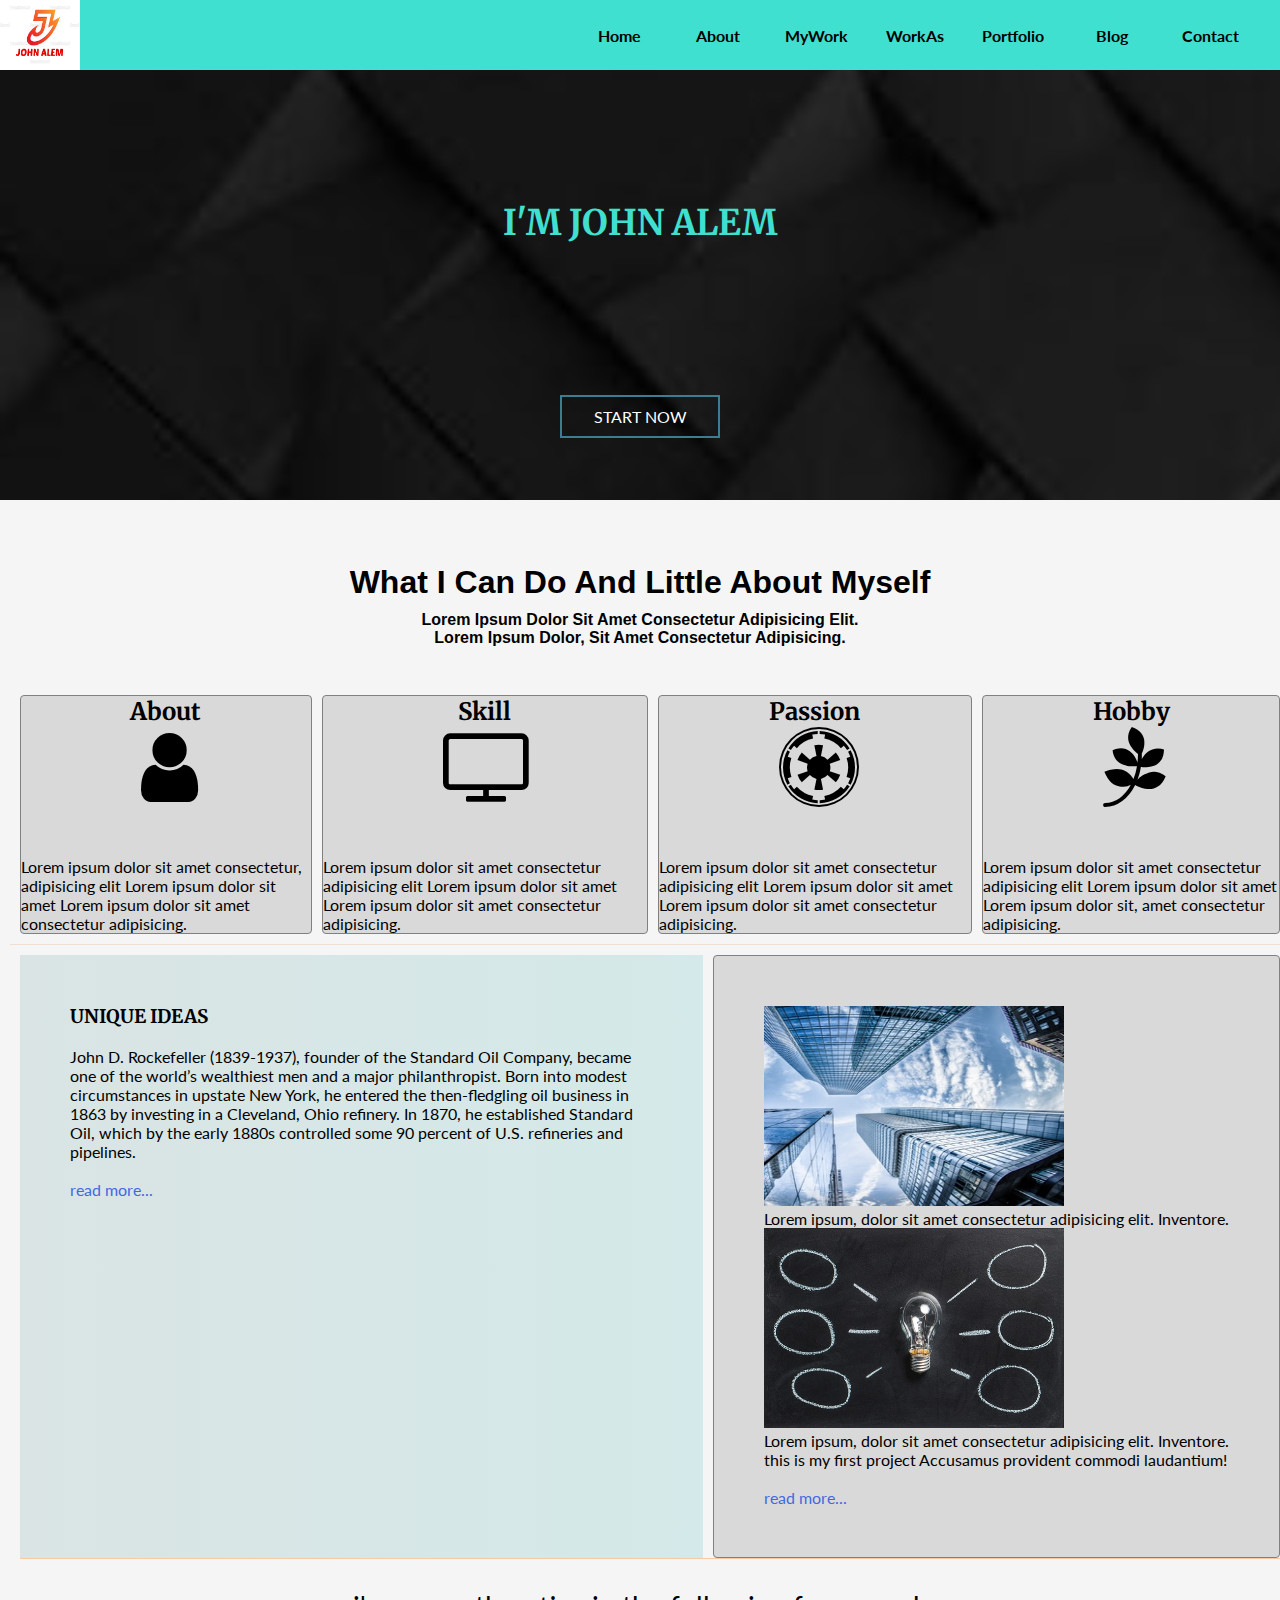
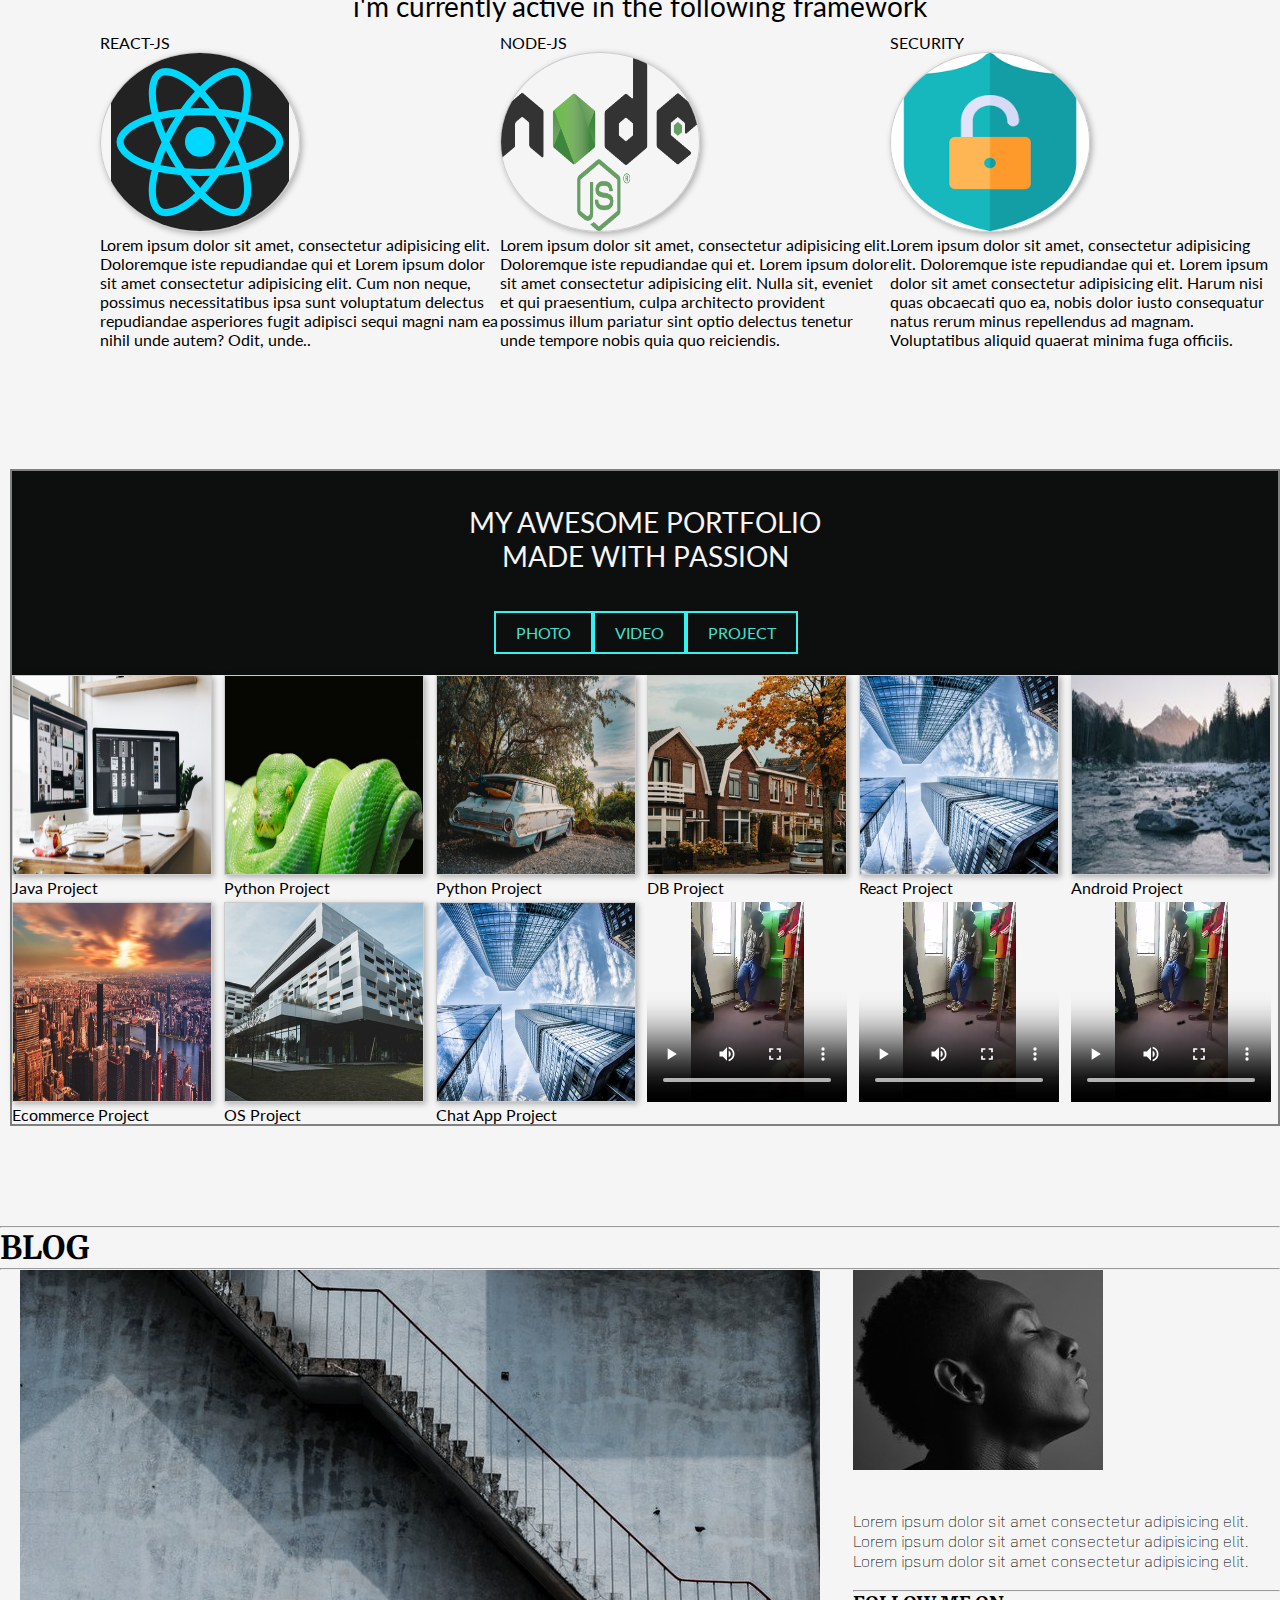
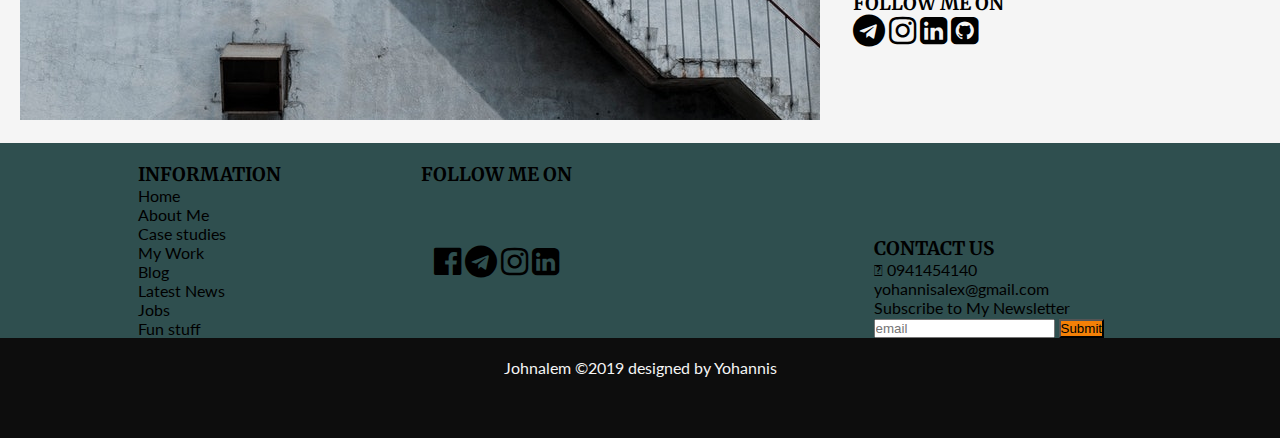
<file: index.html>
<!DOCTYPE html>
<html lang="en">

<head>
    <meta charset="UTF-8">
    <meta name="viewport" content="width=device-width, initial-scale=1.0">
    <meta http-equiv="X-UA-Compatible" content="ie=edge">
    <title>Document</title>
    <link rel="stylesheet" href="https://use.fontawesome.com/releases/v5.6.3/css/all.css" integrity="sha384-UHRtZLI+pbxtHCWp1t77Bi1L4ZtiqrqD80Kn4Z8NTSRyMA2Fd33n5dQ8lWUE00s/" crossorigin="anonymous">
    <link href="https://fonts.googleapis.com/css?family=Lato|Merriweather" rel="stylesheet">
    <link href='https://fonts.googleapis.com/css?family=Bad Script' rel='stylesheet'>
    <link href='https://fonts.googleapis.com/css?family=Bai Jamjuree' rel='stylesheet'>
    <link rel="stylesheet" href="https://stackpath.bootstrapcdn.com/font-awesome/4.7.0/css/font-awesome.min.css">
    <link rel="stylesheet" href="styham.css">
    <script src="script.js"></script>
</head>

<body>
    <div class="main-container">
        <div class="header">
            <div class="hamburger">
                <a href="javascript:void(0)" class="icon" onclick="myFunction()">
                    <i class="fa fa-bars"></i>
                </a>
            </div>
            <div class="logo">
                <img src="images/john.png" alt="Logo" width="80px" height="72px">
            </div>
            <div id="main-nav" class="main-nav">
                <ul>
                    <li><a class="navlink" href="#home">Home</a></li>
                    <li><a class="navlink" href="#about">About</a></li>
                    <li><a class="navlink" href="#whatido">MyWork</a></li>
                    <li><a class="navlink" href="#activein">WorkAs</a></li>
                    <li><a class="navlink" href="#portfolio">Portfolio</a></li>
                    <li><a class="navlink" href="#blog">Blog</a></li>
                    <li><a class="navlink" href="#footer">Contact</a></li>
                </ul>

            </div>
        </div>
    </div>
    <!-- description part start here -->
    <div id="home" class="description">
        <section>


            <h3>I'M JOHN ALEM</h3>


            <div id="btn-start">
                <a href="#about">START NOW</a>
            </div>




        </section>

    </div>
    <!-- about part start here -->
    <div id="ab" class="ab">
        <h3>What i can do and Little about myself</h3>
        <h4>Lorem ipsum dolor sit amet consectetur adipisicing elit. <br> Lorem ipsum dolor, sit amet consectetur adipisicing. <br> </h4>
    </div>
    <div id="about" class="about">
        <div class="col-md-3-1">

            <h4>About</h4>
            <p><i class="fa fa-user fa-5x" aria-hidden="true"></i></p>
            <span>Lorem ipsum dolor sit amet consectetur, adipisicing elit Lorem ipsum dolor sit amet Lorem ipsum dolor sit amet consectetur adipisicing.</span>

            <!-- <figure>
                <img src="images/art.jpg" alt="" width="300px" height="300px">
            </figure> -->
        </div>
        <div class="col-md-3-2">
            <h4>Skill</h4>

            <p><i class="fa fa-television fa-5x" aria-hidden="true "></i></p>
            <span>Lorem ipsum dolor sit amet consectetur adipisicing elit Lorem ipsum dolor sit amet Lorem ipsum dolor sit amet consectetur adipisicing.</span>
            <!-- <figure>
                <img src="images/art1.jpg" alt="" width="350px" height="400px">
            </figure> -->
        </div>
        <div class="col-md-3-3">

            <h4>Passion</h4>
            <p><i class="fa fa-empire fa-5x" aria-hidden="true "></i>
            </p>
            <span>Lorem ipsum dolor sit amet consectetur adipisicing elit Lorem ipsum dolor sit amet Lorem ipsum dolor sit amet consectetur adipisicing.</span>
            <!-- <figure>
                <img src="images/art2.jpg" alt="" width="300px" height="300px">
            </figure> -->
        </div>
        <div class="col-md-3-4">

            <h4>Hobby</h4>
            <p><i class="fa fa-pagelines fa-5x" aria-hidden="true "></i></p>
            <span>Lorem ipsum dolor sit amet consectetur adipisicing elit Lorem ipsum dolor sit amet Lorem ipsum dolor sit, amet consectetur adipisicing.</span>
            <!-- <figure>
                <img src="images/art.jpg" alt="" width="300px" height="300px">
            </figure> -->
        </div>

    </div>
    <!-- what i'm going to do start here -->

    <div id="whatido" class="what-i-do">

        <div class="col-md-3-1">

            <h3>UNIQUE IDEAS</h3><br>

            <p>John D. Rockefeller (1839-1937), founder of the Standard Oil Company, became one of the world’s wealthiest men and a major philanthropist. Born into modest circumstances in upstate New York, he entered the then-fledgling oil business in 1863
                by investing in a Cleveland, Ohio refinery. In 1870, he established Standard Oil, which by the early 1880s controlled some 90 percent of U.S. refineries and pipelines.
            </p><br>
            <a href="#" style="color: royalblue;">read more...</a>
        </div>
        <div class="col-md-3-2">

            <div><img id="whatidophoto" src="images/bar2.jpg" alt="sthg" width="300px" height="200px">
                <figcaption>Lorem ipsum, dolor sit amet consectetur adipisicing elit. Inventore.</figcaption>
            </div>
            <div>
                <img id="whatidophoto1" src="images/art.jpg" alt="sthg" width="300px" height="200px">
                <figcaption>Lorem ipsum, dolor sit amet consectetur adipisicing elit. Inventore.</figcaption>

            </div>
            <p>this is my first project Accusamus provident commodi laudantium!</p><br>
            <a href="#" style="color: royalblue;">read more...</a>
        </div>



    </div>
    <!-- things i'm currently active-in  -->
    <div id="activein" class="active-in">
        <div class="active-text">
            <h3><span></span></h3>
            <p>i'm currently active in the following framework</p>
        </div>
        <div id="frame" class="frame-work">
            <div class="react">
                <figure>
                    <figcaption>REACT-JS</figcaption>
                    <img src="images/react-1.svg" alt="React" class="fig" width="200px" height="180px">
                    <p id="para3">Lorem ipsum dolor sit amet, consectetur adipisicing elit. Doloremque iste repudiandae qui et Lorem ipsum dolor sit amet consectetur adipisicing elit. Cum non neque, possimus necessitatibus ipsa sunt voluptatum delectus repudiandae
                        asperiores fugit adipisci sequi magni nam ea nihil unde autem? Odit, unde..</p>

                </figure>

            </div>
            <div class="node">
                <figure>
                    <figcaption>NODE-JS</figcaption>
                    <img src="images/nodejs.png" alt="Node js" class="fig" width="200px" height="180px">
                    <p id="para1">Lorem ipsum dolor sit amet, consectetur adipisicing elit. Doloremque iste repudiandae qui et. Lorem ipsum dolor sit amet consectetur adipisicing elit. Nulla sit, eveniet et qui praesentium, culpa architecto provident possimus illum
                        pariatur sint optio delectus tenetur unde tempore nobis quia quo reiciendis.
                    </p>

                </figure>
            </div>
            <div class="cyber">
                <figure>
                    <figcaption>SECURITY</figcaption>
                    <img src="images/cyber.png" alt="Cyber-security" class="fig" width="200px" height="180px">
                    <p id="para2">Lorem ipsum dolor sit amet, consectetur adipisicing elit. Doloremque iste repudiandae qui et. Lorem ipsum dolor sit amet consectetur adipisicing elit. Harum nisi quas obcaecati quo ea, nobis dolor iusto consequatur natus rerum minus
                        repellendus ad magnam. Voluptatibus aliquid quaerat minima fuga officiis.</p>

                </figure>
            </div>
        </div>
    </div>
    <!-- my previous work goes here -->
    <div id="portfolio" class="my-work">
        <div class="desOfWork">
            <div class="text-part">
                <h3><span></span></h3><span> <br> MY AWESOME PORTFOLIO <br> MADE WITH PASSION</span>
            </div>
            <div class="project-link" id="linkpro">
                <ul>

                    <li><a href="#fr">PHOTO</a></li>
                    <li><a href="#vid">VIDEO</a></li>
                    <li><a href="#">PROJECT</a></li>
                </ul>

            </div>
        </div>
        <div class="workPortfolio">





            <a href="#"> <img class="pimg" src="images/showcase.jpg" alt="python project " width="200px" height="200px" id="fr1">
                <figcaption>Java Project</figcaption>
            </a>

            <a href="#"> <img class="pimg" src="images/showcasepython.jpg" alt="python project " width="200px" height="200px" id="fr2">
                <figcaption>Python Project</figcaption>
            </a>
            <a href="#py"> <img class="pimg" src="images/showcase2.jpg" alt="python project " width="200px" height="200px" id="fr3">
                <figcaption>Python Project</figcaption>
            </a>
            <a href="#py"> <img class="pimg" src="images/bar.jpg" alt="python project " width="200px" height="200px">
                <figcaption>DB Project</figcaption>
            </a>
            <a href="#py"> <img class="pimg" src="images/bar2.jpg" alt="python project " width="200px" height="200px">
                <figcaption>React Project</figcaption>
            </a>
            <a href="#py"> <img class="pimg" src="images/p2.jpg" alt="python project " width="200px" height="200px">
                <figcaption>Android Project</figcaption>
            </a>
            <a href="#py"> <img class="pimg" src="images/homeback.jpg" alt="python project " width="200px" height="200px">
                <figcaption>Ecommerce Project</figcaption>
            </a>
            <a href="#py"> <img class="pimg" src="images/building.jpg" alt="python project " width="200px" height="200px">
                <figcaption>OS Project</figcaption>
            </a>
            <a href="#py"> <img class="pimg" src="images/building1.jpg" alt="python project " width="200px" height="200px" id="fr">
                <figcaption>Chat App Project</figcaption>
            </a>
            <video class="pimg" width="200px" height="200px" id="vid" controls><source src="short.mp4" type="video/mp4"></video>
            <video width="200px" height="200px" id="vid" controls>
                    <source src="short.mp4" type="video/mp4"></video>
            <video class="pimg" width="200px" height="200px" id="vid" controls>
                            <source src="short.mp4" type="video/mp4"></video>
        </div>

    </div>
    <div>
        <hr>
        <h1>BLOG</h1>
        <hr>
    </div>
    <div id="blog" class="blog">
        <div class="blogphoto">
            <figure>

                <img id="blimage" src="images/blogphoto1.jpg" alt="blogphoto">
            </figure>
        </div>
        <div class="blogdes">
            <div class="ppp">
                <figure>
                    <img id="blimage1" src="images/blog1.jpg" alt="i'm john alem, a passionate web programmer & cyber security nobbie">
                </figure>

            </div>
            <div class="textofblog">
                <h4><span>Lorem ipsum dolor sit amet consectetur adipisicing elit. <br>
                Lorem ipsum dolor sit amet consectetur adipisicing elit. <br>
            Lorem ipsum dolor sit amet consectetur adipisicing elit. </span></h4><br>
                <hr>
                <h3>FOLLOW ME ON</h3>
                <div id="social">
                    <a href="http://www.telegram.com/@libra_Y_24"><i class="fa fa-telegram fa-2x" aria-hidden="true"></i></a>
                    <a href="http://www.instagram/yohannisalex"><i class="fa fa-instagram fa-2x" aria-hidden="true"></i></a>
                    <a href="http://www.linkedin.com/Yohannis Alemayehu"><i class="fa fa-linkedin-square fa-2x" aria-hidden="true"></i></a>
                    <a href="http://www.github.com/yohannisalem"><i class="fa fa-github-square fa-2x" aria-hidden="true"></i></a>
                </div>


            </div>

        </div>

    </div>
    <!-- <div class="slider-container">
        <h4>My Favourite Qoutes</h4>
        <p> If you want to succeed you should strike out on new paths,
            <br> rather than travel the worn paths of accepted success.
        </p>
        <p>

            The wise man bridges the gap by laying out the path <br> by means of which he can get from where he is to where he wants to go
        </p>
        <p>
            Next to doing the right thing, the most important thing is <br> to let people know you are doing the right thing.

        </p>
        <p>
            Never tell anyone what you are going to do till you have done it.
        </p>
        <p>
            All you have to do is attend to your own business, then go ahead.
        </p>


    </div> -->
    <!-- this is footer part -->
    <footer id="footer" class="footer">
        <div class="footer-container">
            <ul class="footer-nav">
                <h3>INFORMATION</h3>
                <li><a href="#">Home</a></li>
                <li><a href="#">About Me</a></li>
                <li><a href="#">Case studies</a></li>
                <li><a href="#">My Work</a></li>
                <li><a href="#">Blog</a></li>
                <li><a href="#">Latest News</a></li>
                <li><a href="#">Jobs</a></li>
                <li><a href="#">Fun stuff</a></li>
            </ul>
            <div class="followus">
                <div class="headtext">
                    <h3>FOLLOW ME ON</h3>

                </div>
                <div class="sm">
                    <div class="facebook">
                        <a href="http://www.facebool.com/Yohannis Alemayehu"><i class="fa fa-facebook-official fa-2x" aria-hidden="true"></i></a>
                    </div>
                    <div class="twitter">
                        <a href="http://www.telegram.com/@libra_Y_24"><i class="fa fa-telegram fa-2x" aria-hidden="true"></i></a>
                    </div>
                    <div class="instagram">
                        <a href="http://www.instagram/yohannisalex"><i class="fa fa-instagram fa-2x" aria-hidden="true"></i></a>
                    </div>
                    <div class="linkedin">
                        <a href="http://www.linkedin.com/Yohannis Alemayehu"><i class="fa fa-linkedin-square fa-2x" aria-hidden="true"></i></a>
                    </div>

                </div>

            </div>
            <div class="contact-block">
                <h3>CONTACT US</h3>
                <a href="tel:0941454140"><i class="fas fa-phone"></i> 0941454140</a>
                <br>
                <a href="mailto:yohannisalex@gmail.com">yohannisalex@gmail.com</a>
                <div class="newsletter-text">

                    <p>
                        Subscribe to My Newsletter
                    </p>
                </div>
                <div class="text-input">
                    <form action="post">
                        <input type="email" placeholder="email" name="Enter Your Email Address" size="20" required>
                        <input type="submit" value="Submit" style="background-color: #f38007;">
                    </form>
                </div>
            </div>


        </div>
    </footer>
    <div class="copy">
        Johnalem &copy;2019 designed by Yohannis
    </div>


</body>

</html>
</file>
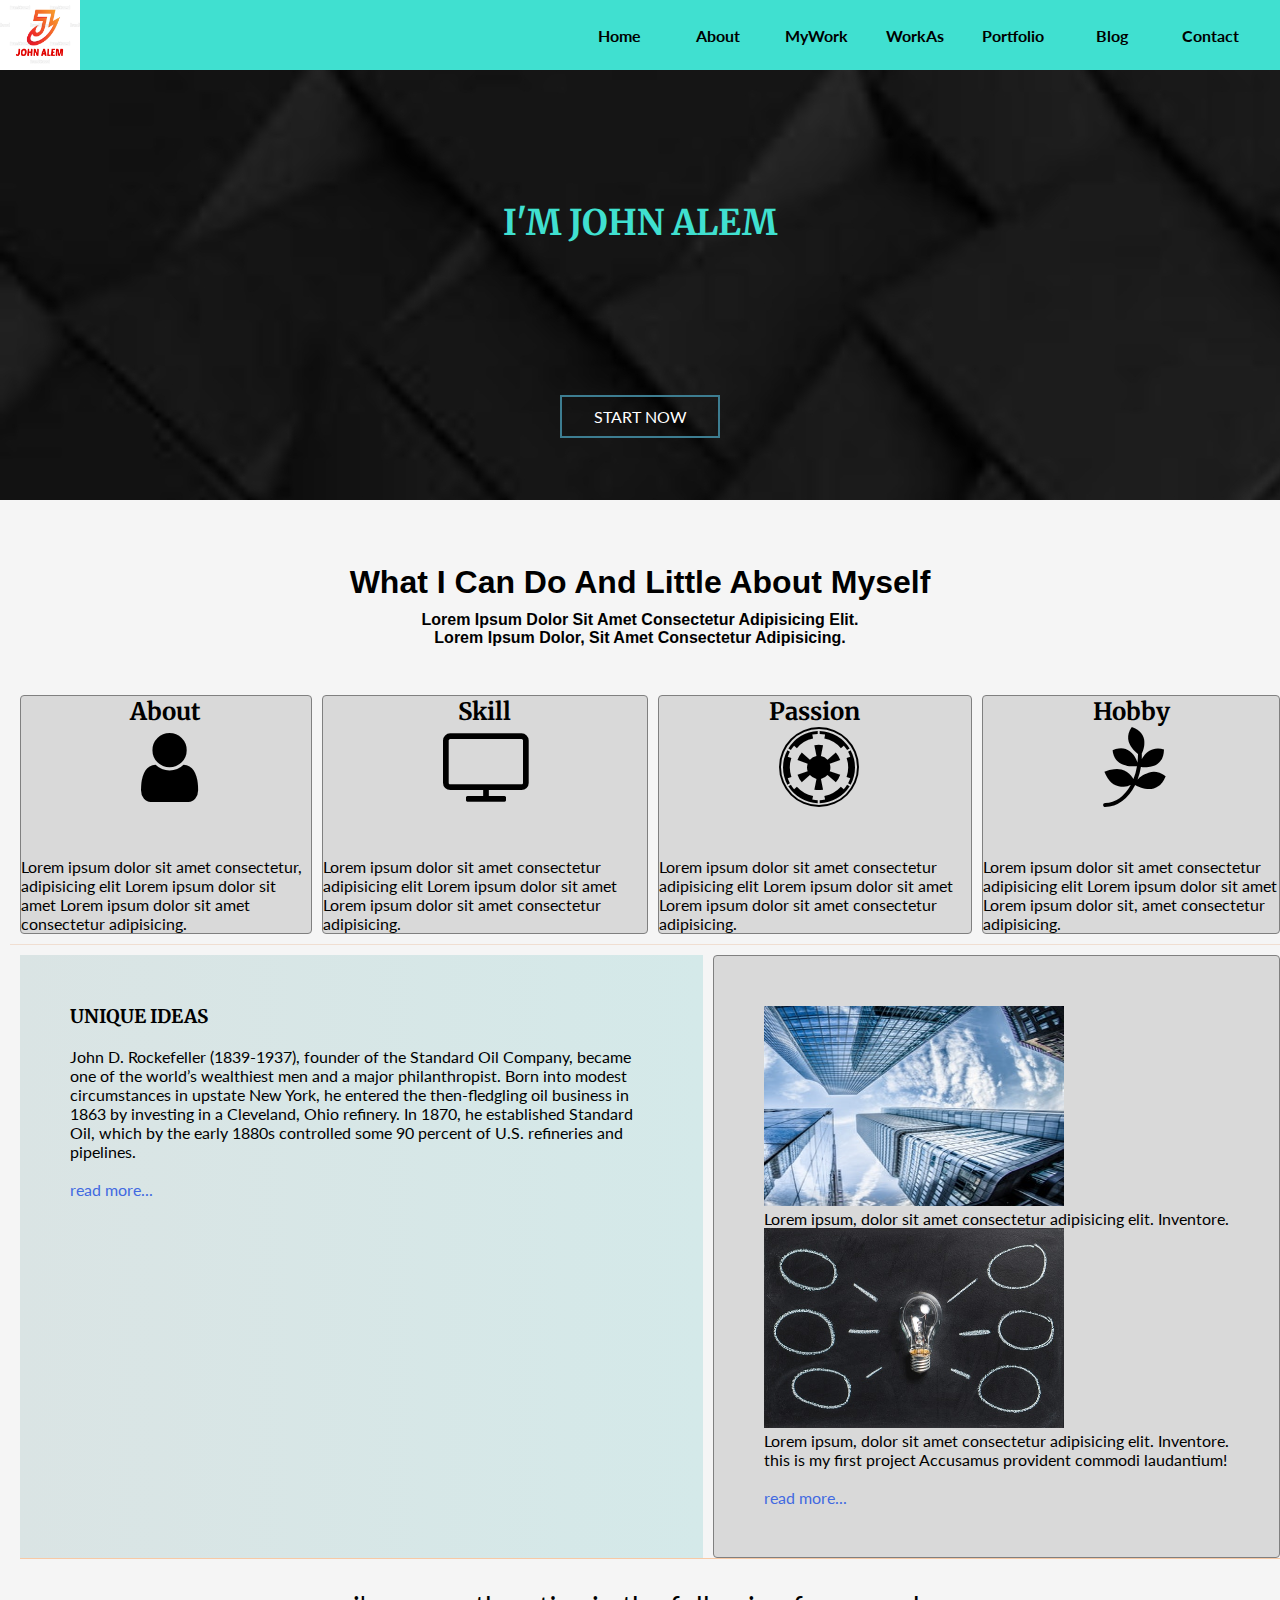
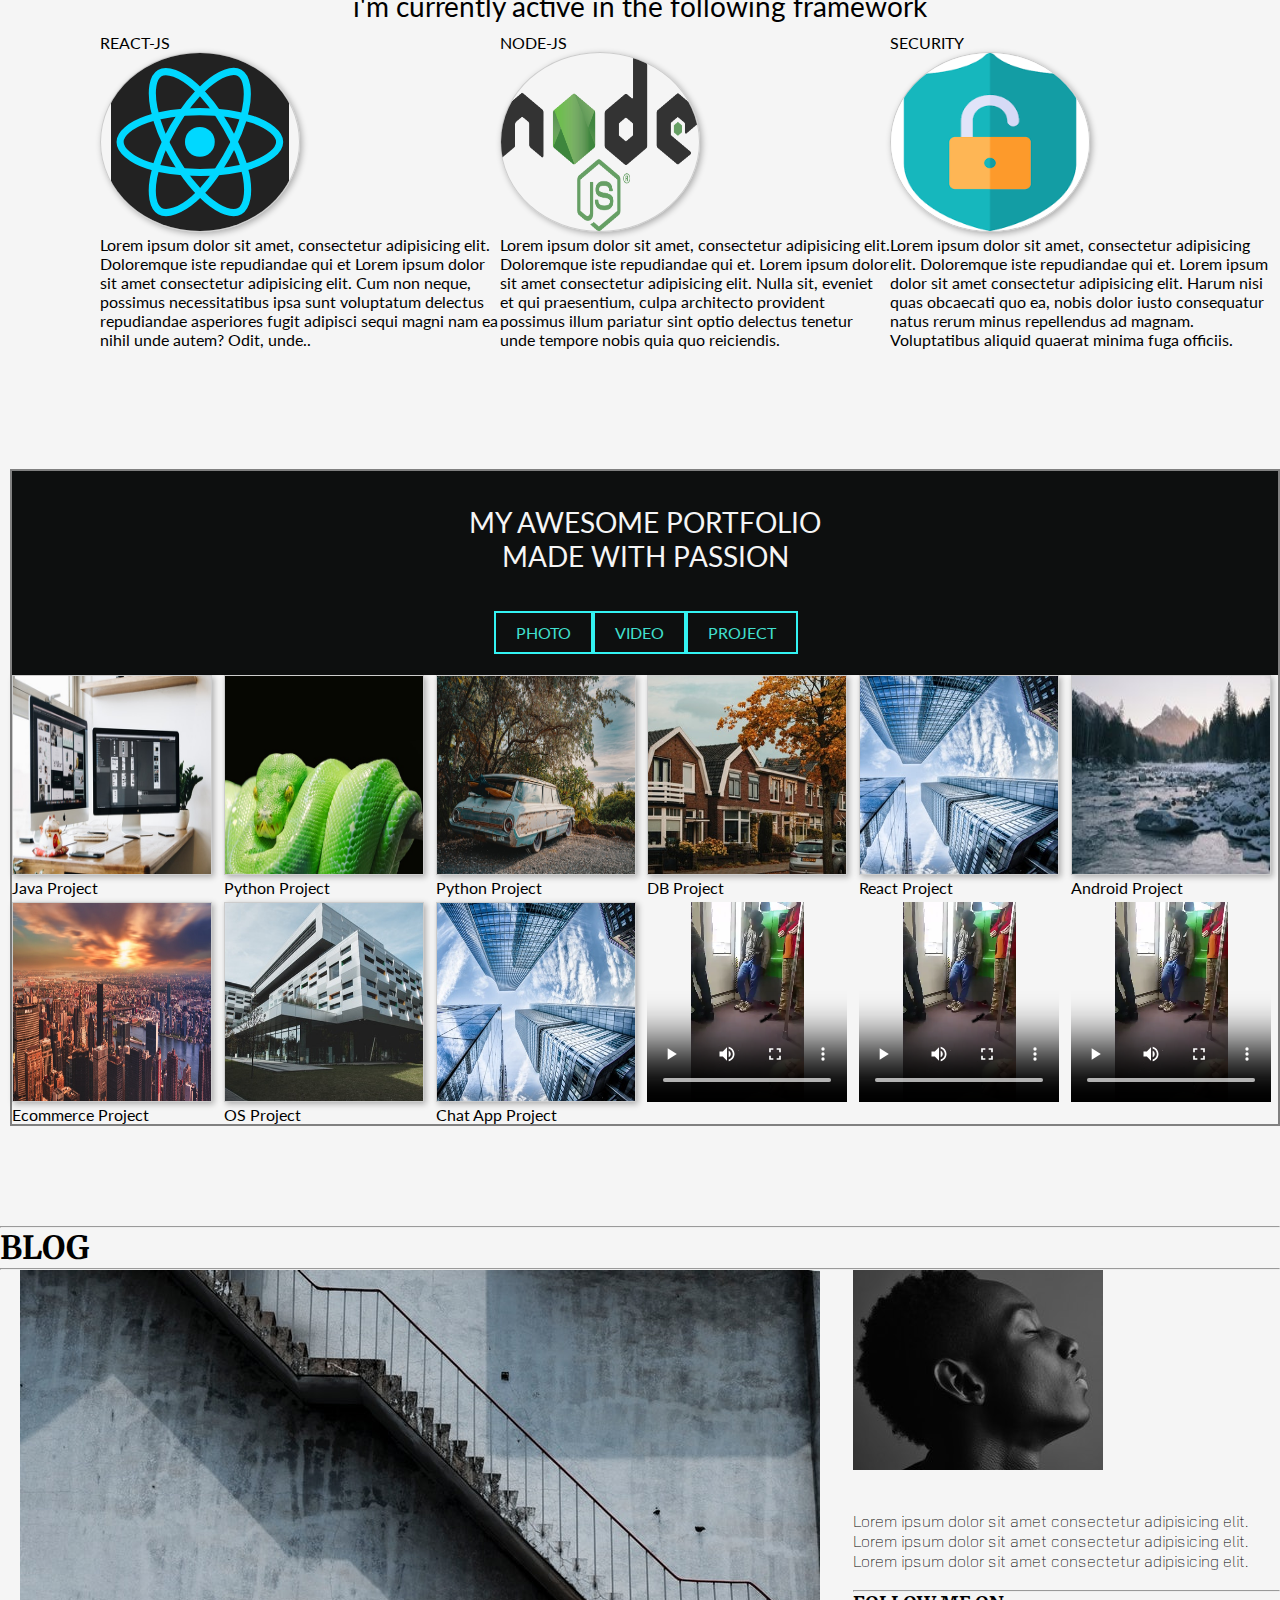
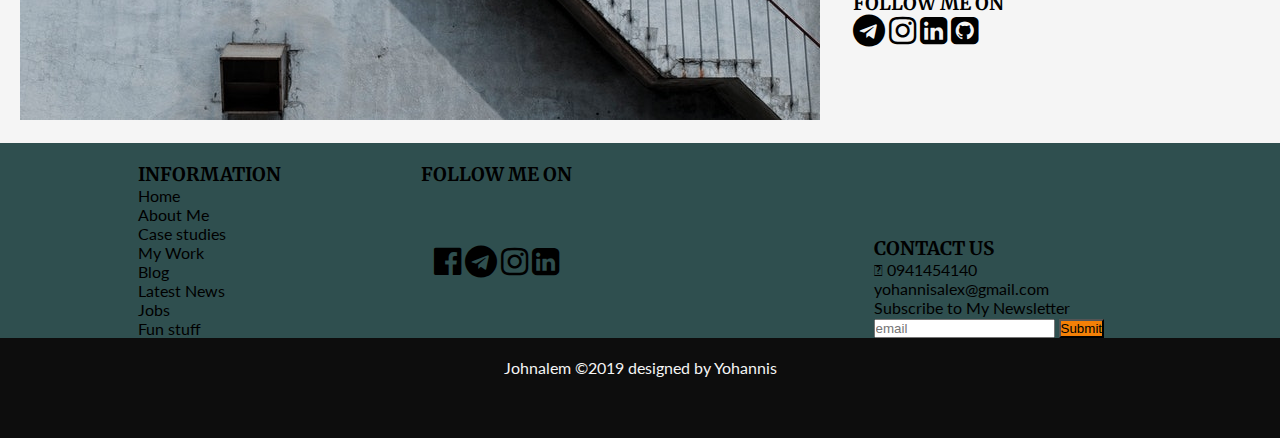
<file: assignment.html>
<!DOCTYPE html>
<html lang="en">

<head>
    <meta charset="UTF-8">
    <meta name="viewport" content="width=device-width, initial-scale=1.0">
    <meta http-equiv="X-UA-Compatible" content="ie=edge">
    <title>Document</title>
    <link rel="stylesheet" href="https://use.fontawesome.com/releases/v5.6.3/css/all.css" integrity="sha384-UHRtZLI+pbxtHCWp1t77Bi1L4ZtiqrqD80Kn4Z8NTSRyMA2Fd33n5dQ8lWUE00s/" crossorigin="anonymous">
    <link href="https://fonts.googleapis.com/css?family=Lato|Merriweather" rel="stylesheet">
    <link href='https://fonts.googleapis.com/css?family=Bad Script' rel='stylesheet'>
    <link href='https://fonts.googleapis.com/css?family=Bai Jamjuree' rel='stylesheet'>
    <link rel="stylesheet" href="https://stackpath.bootstrapcdn.com/font-awesome/4.7.0/css/font-awesome.min.css">
    <link rel="stylesheet" href="styham.css">
    <script src="script.js"></script>
</head>

<body>
    <div class="main-container">
        <div class="header">
            <div class="hamburger">
                <a href="#" class="icon" onclick="myFunction()">
                    <i class="fa fa-bars"></i>
                </a>
            </div>
            <div class="logo">
                <img src="images/john.png" alt="Logo" width="80px" height="72px">
            </div>
            <div id="main-nav" class="main-nav">
                <ul>
                    <li><a class="navlink" href="#home">Home</a></li>
                    <li><a class="navlink" href="#about">About</a></li>
                    <li><a class="navlink" href="#whatido">MyWork</a></li>
                    <li><a class="navlink" href="#activein">WorkAs</a></li>
                    <li><a class="navlink" href="#portfolio">Portfolio</a></li>
                    <li><a class="navlink" href="#blog">Blog</a></li>
                    <li><a class="navlink" href="#footer">Contact</a></li>
                </ul>

            </div>
        </div>
    </div>
    <!-- description part start here -->
    <div id="home" class="description">
        <section>


            <h3>I'M JOHN ALEM</h3>


            <div id="btn-start">
                <a href="#about">START NOW</a>
            </div>




        </section>

    </div>
    <!-- about part start here -->
    <div id="ab" class="ab">
        <h3>What i can do and Little about myself</h3>
        <h4>Lorem ipsum dolor sit amet consectetur adipisicing elit. <br> Lorem ipsum dolor, sit amet consectetur adipisicing. <br> </h4>
    </div>
    <div id="about" class="about">
        <div class="col-md-3-1">

            <h4>About</h4>
            <p><i class="fa fa-user fa-5x" aria-hidden="true"></i></p>
            <span>Lorem ipsum dolor sit amet consectetur, adipisicing elit Lorem ipsum dolor sit amet Lorem ipsum dolor sit amet consectetur adipisicing.</span>

            <!-- <figure>
                <img src="images/art.jpg" alt="" width="300px" height="300px">
            </figure> -->
        </div>
        <div class="col-md-3-2">
            <h4>Skill</h4>

            <p><i class="fa fa-television fa-5x" aria-hidden="true "></i></p>
            <span>Lorem ipsum dolor sit amet consectetur adipisicing elit Lorem ipsum dolor sit amet Lorem ipsum dolor sit amet consectetur adipisicing.</span>
            <!-- <figure>
                <img src="images/art1.jpg" alt="" width="350px" height="400px">
            </figure> -->
        </div>
        <div class="col-md-3-3">

            <h4>Passion</h4>
            <p><i class="fa fa-empire fa-5x" aria-hidden="true "></i>
            </p>
            <span>Lorem ipsum dolor sit amet consectetur adipisicing elit Lorem ipsum dolor sit amet Lorem ipsum dolor sit amet consectetur adipisicing.</span>
            <!-- <figure>
                <img src="images/art2.jpg" alt="" width="300px" height="300px">
            </figure> -->
        </div>
        <div class="col-md-3-4">

            <h4>Hobby</h4>
            <p><i class="fa fa-pagelines fa-5x" aria-hidden="true "></i></p>
            <span>Lorem ipsum dolor sit amet consectetur adipisicing elit Lorem ipsum dolor sit amet Lorem ipsum dolor sit, amet consectetur adipisicing.</span>
            <!-- <figure>
                <img src="images/art.jpg" alt="" width="300px" height="300px">
            </figure> -->
        </div>

    </div>
    <!-- what i'm going to do start here -->

    <div id="whatido" class="what-i-do">

        <div class="col-md-3-1">

            <h3>UNIQUE IDEAS</h3><br>

            <p>John D. Rockefeller (1839-1937), founder of the Standard Oil Company, became one of the world’s wealthiest men and a major philanthropist. Born into modest circumstances in upstate New York, he entered the then-fledgling oil business in 1863
                by investing in a Cleveland, Ohio refinery. In 1870, he established Standard Oil, which by the early 1880s controlled some 90 percent of U.S. refineries and pipelines.
            </p><br>
            <a href="#" style="color: royalblue;">read more...</a>
        </div>
        <div class="col-md-3-2">

            <div><img id="whatidophoto" src="images/bar2.jpg" alt="sthg" width="300px" height="200px">
                <figcaption>Lorem ipsum, dolor sit amet consectetur adipisicing elit. Inventore.</figcaption>
            </div>
            <div>
                <img id="whatidophoto1" src="images/art.jpg" alt="sthg" width="300px" height="200px">
                <figcaption>Lorem ipsum, dolor sit amet consectetur adipisicing elit. Inventore.</figcaption>

            </div>
            <p>this is my first project Accusamus provident commodi laudantium!</p><br>
            <a href="#" style="color: royalblue;">read more...</a>
        </div>



    </div>
    <!-- things i'm currently active-in  -->
    <div id="activein" class="active-in">
        <div class="active-text">
            <h3><span></span></h3>
            <p>i'm currently active in the following framework</p>
        </div>
        <div id="frame" class="frame-work">
            <div class="react">
                <figure>
                    <figcaption>REACT-JS</figcaption>
                    <img src="images/react-1.svg" alt="React" class="fig" width="200px" height="180px">
                    <p id="para3">Lorem ipsum dolor sit amet, consectetur adipisicing elit. Doloremque iste repudiandae qui et Lorem ipsum dolor sit amet consectetur adipisicing elit. Cum non neque, possimus necessitatibus ipsa sunt voluptatum delectus repudiandae
                        asperiores fugit adipisci sequi magni nam ea nihil unde autem? Odit, unde..</p>

                </figure>

            </div>
            <div class="node">
                <figure>
                    <figcaption>NODE-JS</figcaption>
                    <img src="images/nodejs.png" alt="Node js" class="fig" width="200px" height="180px">
                    <p id="para1">Lorem ipsum dolor sit amet, consectetur adipisicing elit. Doloremque iste repudiandae qui et. Lorem ipsum dolor sit amet consectetur adipisicing elit. Nulla sit, eveniet et qui praesentium, culpa architecto provident possimus illum
                        pariatur sint optio delectus tenetur unde tempore nobis quia quo reiciendis.
                    </p>

                </figure>
            </div>
            <div class="cyber">
                <figure>
                    <figcaption>SECURITY</figcaption>
                    <img src="images/cyber.png" alt="Cyber-security" class="fig" width="200px" height="180px">
                    <p id="para2">Lorem ipsum dolor sit amet, consectetur adipisicing elit. Doloremque iste repudiandae qui et. Lorem ipsum dolor sit amet consectetur adipisicing elit. Harum nisi quas obcaecati quo ea, nobis dolor iusto consequatur natus rerum minus
                        repellendus ad magnam. Voluptatibus aliquid quaerat minima fuga officiis.</p>

                </figure>
            </div>
        </div>
    </div>
    <!-- my previous work goes here -->
    <div id="portfolio" class="my-work">
        <div class="desOfWork">
            <div class="text-part">
                <h3><span></span></h3><span> <br> MY AWESOME PORTFOLIO <br> MADE WITH PASSION</span>
            </div>
            <div class="project-link" id="linkpro">
                <ul>

                    <li><a href="#fr">PHOTO</a></li>
                    <li><a href="#vid">VIDEO</a></li>
                    <li><a href="#">PROJECT</a></li>
                </ul>

            </div>
        </div>
        <div class="workPortfolio">





            <a href="#"> <img class="pimg" src="images/showcase.jpg" alt="python project " width="200px" height="200px" id="fr1">
                <figcaption>Java Project</figcaption>
            </a>

            <a href="#"> <img class="pimg" src="images/showcasepython.jpg" alt="python project " width="200px" height="200px" id="fr2">
                <figcaption>Python Project</figcaption>
            </a>
            <a href="#py"> <img class="pimg" src="images/showcase2.jpg" alt="python project " width="200px" height="200px" id="fr3">
                <figcaption>Python Project</figcaption>
            </a>
            <a href="#py"> <img class="pimg" src="images/bar.jpg" alt="python project " width="200px" height="200px">
                <figcaption>DB Project</figcaption>
            </a>
            <a href="#py"> <img class="pimg" src="images/bar2.jpg" alt="python project " width="200px" height="200px">
                <figcaption>React Project</figcaption>
            </a>
            <a href="#py"> <img class="pimg" src="images/p2.jpg" alt="python project " width="200px" height="200px">
                <figcaption>Android Project</figcaption>
            </a>
            <a href="#py"> <img class="pimg" src="images/homeback.jpg" alt="python project " width="200px" height="200px">
                <figcaption>Ecommerce Project</figcaption>
            </a>
            <a href="#py"> <img class="pimg" src="images/building.jpg" alt="python project " width="200px" height="200px">
                <figcaption>OS Project</figcaption>
            </a>
            <a href="#py"> <img class="pimg" src="images/building1.jpg" alt="python project " width="200px" height="200px" id="fr">
                <figcaption>Chat App Project</figcaption>
            </a>
            <video class="pimg" width="200px" height="200px" id="vid" controls><source src="short.mp4" type="video/mp4"></video>
            <video width="200px" height="200px" id="vid" controls>
                    <source src="short.mp4" type="video/mp4"></video>
            <video class="pimg" width="200px" height="200px" id="vid" controls>
                            <source src="short.mp4" type="video/mp4"></video>
        </div>

    </div>
    <div>
        <hr>
        <h1>BLOG</h1>
        <hr>
    </div>
    <div id="blog" class="blog">
        <div class="blogphoto">
            <figure>

                <img id="blimage" src="images/blogphoto1.jpg" alt="blogphoto">
            </figure>
        </div>
        <div class="blogdes">
            <div class="ppp">
                <figure>
                    <img id="blimage1" src="images/blog1.jpg" alt="i'm john alem, a passionate web programmer & cyber security nobbie">
                </figure>

            </div>
            <div class="textofblog">
                <h4><span>Lorem ipsum dolor sit amet consectetur adipisicing elit. <br>
                Lorem ipsum dolor sit amet consectetur adipisicing elit. <br>
            Lorem ipsum dolor sit amet consectetur adipisicing elit. </span></h4><br>
                <hr>
                <h3>FOLLOW ME ON</h3>
                <div id="social">
                    <a href="http://www.telegram.com/@libra_Y_24"><i class="fa fa-telegram fa-2x" aria-hidden="true"></i></a>
                    <a href="http://www.instagram/yohannisalex"><i class="fa fa-instagram fa-2x" aria-hidden="true"></i></a>
                    <a href="http://www.linkedin.com/Yohannis Alemayehu"><i class="fa fa-linkedin-square fa-2x" aria-hidden="true"></i></a>
                    <a href="http://www.github.com/yohannisalem"><i class="fa fa-github-square fa-2x" aria-hidden="true"></i></a>
                </div>


            </div>

        </div>

    </div>
    <!-- <div class="slider-container">
        <h4>My Favourite Qoutes</h4>
        <p> If you want to succeed you should strike out on new paths,
            <br> rather than travel the worn paths of accepted success.
        </p>
        <p>

            The wise man bridges the gap by laying out the path <br> by means of which he can get from where he is to where he wants to go
        </p>
        <p>
            Next to doing the right thing, the most important thing is <br> to let people know you are doing the right thing.

        </p>
        <p>
            Never tell anyone what you are going to do till you have done it.
        </p>
        <p>
            All you have to do is attend to your own business, then go ahead.
        </p>


    </div> -->
    <!-- this is footer part -->
    <footer id="footer" class="footer">
        <div class="footer-container">
            <ul class="footer-nav">
                <h3>INFORMATION</h3>
                <li><a href="#">Home</a></li>
                <li><a href="#">About Me</a></li>
                <li><a href="#">Case studies</a></li>
                <li><a href="#">My Work</a></li>
                <li><a href="#">Blog</a></li>
                <li><a href="#">Latest News</a></li>
                <li><a href="#">Jobs</a></li>
                <li><a href="#">Fun stuff</a></li>
            </ul>
            <div class="followus">
                <div class="headtext">
                    <h3>FOLLOW ME ON</h3>

                </div>
                <div class="sm">
                    <div class="facebook">
                        <a href="http://www.facebool.com/Yohannis Alemayehu"><i class="fa fa-facebook-official fa-2x" aria-hidden="true"></i></a>
                    </div>
                    <div class="twitter">
                        <a href="http://www.telegram.com/@libra_Y_24"><i class="fa fa-telegram fa-2x" aria-hidden="true"></i></a>
                    </div>
                    <div class="instagram">
                        <a href="http://www.instagram/yohannisalex"><i class="fa fa-instagram fa-2x" aria-hidden="true"></i></a>
                    </div>
                    <div class="linkedin">
                        <a href="http://www.linkedin.com/Yohannis Alemayehu"><i class="fa fa-linkedin-square fa-2x" aria-hidden="true"></i></a>
                    </div>

                </div>

            </div>
            <div class="contact-block">
                <h3>CONTACT US</h3>
                <a href="tel:0941454140"><i class="fas fa-phone"></i> 0941454140</a>
                <br>
                <a href="mailto:yohannisalex@gmail.com">yohannisalex@gmail.com</a>
                <div class="newsletter-text">

                    <p>
                        Subscribe to My Newsletter
                    </p>
                </div>
                <div class="text-input">
                    <form action="post">
                        <input type="email" placeholder="email" name="Enter Your Email Address" size="20" required>
                        <input type="submit" value="Submit" style="background-color: #f38007;">
                    </form>
                </div>
            </div>


        </div>
    </footer>
    <div class="copy">
        Johnalem &copy;2019 designed by Yohannis
    </div>


</body>

</html>
</file>
<file: styham.css>
* {
    padding: 0;
    margin: 0;
    box-sizing: border-box;
    scroll-behavior: smooth;
}

li {
    list-style-type: none;
}

a {
    text-decoration: none;
    color: #000;
}

body {
    font-family: 'Lato', sans-serif, 'Bai Jamjuree';
    background-color: whitesmoke;
}

h1,
h2,
h3,
h4,
h5,
h6 {
    font-family: 'Merriweather', serif;
}

.sub {
    border-radius: 20px;
    background-color: rgba(23, rgb(175, 180, 189), 34, 0.3);
}

.header {
    display: grid;
    grid-template-columns: 7vw 1fr 4fr 7fr 2vw;
    grid-template-rows: 70px auto;
    align-items: center;
    background-color: turquoise;
    position: fixed;
    width: 100%;
    top: 0px;
}

.logo {
    grid-column: 1/span 2;
}

.main-nav {
    grid-column: 4;
}

.hamburger {
    grid-column: 1;
    justify-self: start;
}

.main-nav ul {
    display: grid;
    grid-template-columns: repeat(7, 1fr);
    justify-items: center;
    grid-column-gap: 10px;
    font-weight: bolder;
}

.navlink:hover {
    color: whitesmoke;
    background-color: turquoise;
    text-transform: uppercase;
}

.fa-bars {
    font-size: 1.4em;
}

.description {
    top: 800px;
    height: 500px;
    display: grid;
    grid-template-columns: repeat(3, 1fr);
    grid-template-rows: repeat(5, 1fr);
    background-image: url(images/sectionnav.jpg);
    background-color: rgba(0, 0, 0, 0.9);
    z-index: 100;
}

section {
    height: 200px;
    width: 700px;
    grid-column-start: 2;
    color: whitesmoke;
    text-align: center;
}

.overlay {
    width: 100%;
    height: 500px;
    background-color: rgba(0, 0, 0);
    z-index: 1;
}

section h3 {
    margin-top: 200px;
    text-transform: capitalize;
    font-weight: bolder;
    font-size: 2.2em;
    color: turquoise;
}

section>#btn-start {
    margin: 150px auto;
}

#btn-start>a {
    color: white;
}

#btn-start {
    width: 160px;
    color: turquoise;
    border: 2px solid rgb(61, 125, 145);
    padding: 10px 20px;
    text-align: center;
    color: white;
}

#btn-start:hover {
    border: none;
    background-color: #2ed6ce;
}

.ab h3 {
    font-family: Impact, Haettenschweiler, 'Arial Narrow Bold', sans-serif;
    margin: 2em 0em 0.3em 0em;
    text-transform: capitalize;
    text-align: center;
    font-size: 2em;
}

.ab h4 {
    font-family: Impact, Haettenschweiler, 'Arial Narrow Bold', sans-serif;
    text-align: center;
    text-transform: capitalize;
    margin-bottom: 3em;
}

.about {
    display: grid;
    grid-template-areas: 'col-md-3-1 col-md-3-2 col-md-3-3 col-md-3-4';
    /* grid-template-columns: repeat(auto-fit, minmax(4, 1fr)); */
    margin: 20px 0px 10px 10px;
    padding-bottom: 10px;
    border-bottom: rgb(240, 222, 209) solid 1px;
}

.about>.col-md-3-1,
.col-md-3-2,
.col-md-3-3,
.col-md-3-4 {
    border: solid 0.5px gray;
    box-shadow: gray 2px;
    margin-left: 10px;
    background-color: #d9d9d9;
    align-items: stretch;
    border-radius: 4px;
}

.about h4 {
    text-align: center;
    font-size: 24px;
    font-weight: bold;
}

.about .fa {
    justify-content: space-evenly;
    margin-left: 120px;
    margin-bottom: 50px;
}

.about-me {
    display: grid;
    align-items: center;
    background-color: #0d0f0f;
    text-align: center;
    text-transform: uppercase;
    font-size: 28px;
    color: white;
}


/* font awsome icons */

h3 span {
    background-color: turquoise;
}

.what-i-do {
    display: grid;
    grid-template-areas: 'col-md-3-1 col-md-3-2';
    border-bottom: rgb(248, 201, 165) solid 1px;
    margin-top: 0px;
    margin-left: 20px;
    justify-content: space-evenly;
    /* grid-template-columns: repeat(auto-fit, minmax(4, 1fr)); */
    /*  grid-template-rows: repeat(2, 1fr); */
}

.what-i-do img:hover {
    opacity: 0.2;
    transform: rotateY(50deg);
}

.what-i-do a {
    color: white;
}

.what-i-do a:hover {
    background-color: #2ed6ce;
}

.what-i-do>.col-md-3-1,
.what-i-do>.col-md-3-2 {
    justify-content: center;
    padding: 50px;
    border: thin 1px gray;
}

.what-i-do>.col-md-3-1 {
    background: linear-gradient(to right, #dae4e4, #d4e9e9);
}

.active-in {
    display: grid;
    grid-template-areas: 'active-text' 'react-js node-js cyber-expert';
    grid-template-columns: repeat(auto-fill, minmax(3, 1fr));
    grid-template-rows: repeat(auto-fill, minamx(2, 1fr));
    margin-top: 20px;
    padding-bottom: 100px;
}

.active-in>.active-text {
    text-align: center;
    font-size: 28px;
    margin: 10px;
}

.active-in>.frame-work {
    display: grid;
    grid-template-areas: 'react node cyber';
    justify-content: space-between;
    margin-left: 100px;
}

.frame-work img {
    border: 1px solid #ccc;
    border-radius: 50%;
    box-shadow: 2px 2px 6px 0px rgba(0, 0, 0, 0.3);
    max-width: 100%;
}

.fig:hover {
    visibility: visible;
    transition: ease-out, 2s;
    transform: scale(1.1);
    background-color: rgba(0, 0, 0, 0.4);
    z-index: 20;
}

.my-work {
    display: grid;
    grid-template-areas: 'desOfWork' 'workPortfolio';
    margin: 20px 0px 100px 10px;
    border: solid 2px gray;
}

.desOfWork {
    display: grid;
    grid-template-columns: repeat(3, 1fr);
    grid-template-rows: repeat(2, 1fr);
    background-color: whitesmoke;
    border: thin 1px gray;
    background-color: #0d0f0f;
    color: whitesmoke;
}

.text-part {
    grid-column: 2;
    grid-row: 1;
    text-align: center;
    font-size: 28px;
}

.project-link {
    margin-left: 60px;
    grid-row: 2;
    grid-column: 2;
}

#linkpro a:link {
    color: turquoise;
    border: 2px solid #33f2f2;
    padding: 10px 20px;
    text-align: center;
}

#linkpro a:visited {
    color: #33f2f2;
}

#linkpro a:hover {
    background-color: #2ed6ce;
    border: none;
    color: whitesmoke
}

#linkpro a:active {
    color: #33f2f2;
}

#linkpro ul {
    display: inline;
    margin-top: 50px;
    display: grid;
    grid-template-columns: repeat(4, 1fr);
    justify-items: center;
    grid-column-gap: 0px;
}

.workPortfolio {
    display: grid;
    grid-template-columns: repeat(auto-fill, minmax(205px, 1fr));
    grid-gap: 5px;
}

.workPortfolio img {
    border: 1px solid #ccc;
    box-shadow: 2px 2px 6px 0px rgba(0, 0, 0, 0.3);
    max-width: 100%;
    grid-template-columns: repeat(auto-fit, minmax(auto, 1fr));
}

.pimg:hover {
    box-shadow: 4px 4px 6px 4px rgba(0, 0, 0, 0.3);
    z-index: 10;
    transform: scaleY(1.05);
    opacity: 0.7;
}

.blog {
    display: grid;
    /*  */
    grid-template-areas: 'blogphoto blogdes';
    margin-bottom: 20px;
}

.blogphoto {
    display: grid;
    object-fit: contain;
    display: grid;
    margin-left: 20px;
}

.blogdes {
    display: grid;
    grid-template-areas: 'textofblog' 'textofblog' 'ppp';
}

.textofblog h4 {
    font-family: 'Bai Jamjuree';
    font-weight: lighter;
}


/* .slider-container h4 {
    text-align: center;
    font-family: 'Bad Script';
    font-size: 23px;
    text-transform: uppercase;
    color: skyblue;
}

.slider-container p {
    text-align: center;
    margin: 5px 100px;
    font-family: Optima;
    border: solid 0.5px gray;
}

 */


/* foooter part */

.footer {
    display: grid;
    background-color: #2F4F4F;
    grid-template-columns: 7vw 4fr 3vw;
    grid-template-rows: auto;
}

.footer-container {
    margin-top: 20px;
    grid-column: 1/ 3;
    display: grid;
    grid-template-columns: repeat(auto-fit, minmax(3, 2fr));
    grid-template-rows: auto;
    grid-template-areas: "navigation social contact";
    justify-content: center;
}

.footer-nav {
    grid-area: navigation;
    justify-self: center;
    margin-right: 140px;
}

.followus {
    grid-area: social;
}

.contact-block {
    grid-area: contact;
}

.followus {
    grid-area: social;
    display: grid;
    grid-template-columns: repeat(3, 1fr);
    grid-template-rows: auto auto;
    justify-items: center;
}

.sm>div {
    display: inline-flex;
    flex-grow: 2;
    color: white;
}

.followus>.headtext {
    grid-row: 1;
}

.followus>.sm {
    grid-row: 2;
}

.facebook {
    justify-self: right;
}

.instagram {
    justify-self: left;
}

.contact-block,
.newsletter {
    align-self: end;
}


/* footer end */

.copy {
    padding-top: 20px;
    text-align: center;
    background-color: #0d0d0d;
    color: whitesmoke;
    height: 100px;
}

@media screen and (max-width: 700px) {
    .main-nav {
        grid-row: 2;
        grid-column: 2 / 5;
        background-color: #abad9f;
        display: none;
    }
    .main-nav ul {
        grid-template-columns: 1fr;
        height: calc(80vh - 70px);
        align-content: space-evenly;
    }
    .main-nav ul a {
        color: rgb(26, 27, 25);
    }
    .header {
        z-index: 100;
    }
    .logo {
        grid-column: 4;
    }
    section {
        width: 300px;
    }
    section>span {
        padding: 0px;
        margin: 10px;
    }
    section>#btn-start {
        margin: 60px;
    }
    .fa-handshake-o {
        align-self: center;
    }
    .fa-krw,
    .fa-handshake-o,
    .fa-rocket,
    .fa-skyatlas {
        margin-left: 150px;
    }
    .what-i-do {
        grid-template-areas: 'col-md-3-1' ' col-md-3-2';
        grid-template-columns: 1fr;
        align-content: space-evenly;
    }
    .project-link {
        margin-left: 5px;
    }
    #whatidophoto {
        width: fit-content;
    }
    #whatidophoto>figcaption {
        border: thin 2px gray;
        margin-top: -10px;
        z-index: 10;
    }
    .what-i-do>.col-md-3-1,
    .what-i-do>.col-md-3-2 {
        padding: 10px;
        margin: 30px;
    }
    .active-in>.frame-work {
        margin: 20px 30px;
        grid-template-areas: 'react' 'node' 'cyber';
    }
    .about {
        grid-template-areas: 'col-md-3-1' ' col-md-3-2' ' col-md-3-3 ' 'col-md-3-4';
    }
    .about>.col-md-3-1,
    .col-md-3-2,
    .col-md-3-3,
    .col-md-3-4 {
        margin-bottom: 10px;
    }
    .my-work {
        grid-template-columns: 1fr;
        grid-template-rows: repeat(auto-fit, minmax(auto, 1fr));
    }
    .desOfWork {
        grid-template-columns: repeat(auto-fill, minmax(auto, 1fr));
    }
    .workPortfolio>a {
        width: max-content;
        object-fit: fill;
        margin-left: 15px;
    }
    .blog {
        grid-template-columns: 1fr;
        grid-template-areas: 'blogphoto' 'blogdes';
    }
    .blogphoto,
    .blogdes {
        margin-left: 3px;
    }
    #blimage,
    #blimage1 {
        width: 300px;
    }
    .slider-container p {
        margin: 10px;
    }
    .footer {
        margin-top: 10px;
    }
    .footer-container {
        grid-template-areas: 'navigation ' 'social' 'contact';
    }
    .followus,
    .footer-nav,
    .contact-block {
        grid-template-columns: 2fr;
    }
    .followus {
        margin: 20px 0px;
    }
}

@media screen and (min-width:700px) {
    .hamburger {
        display: none;
    }
}

@media screen and (max-width:428) {
    .pimg {
        width: 420px;
    }
}

@media screen and (max-width:890px) {
    .blog {
        grid-template-columns: 1fr;
        grid-template-areas: 'blogphoto' 'blogdes';
    }
}
</file>
